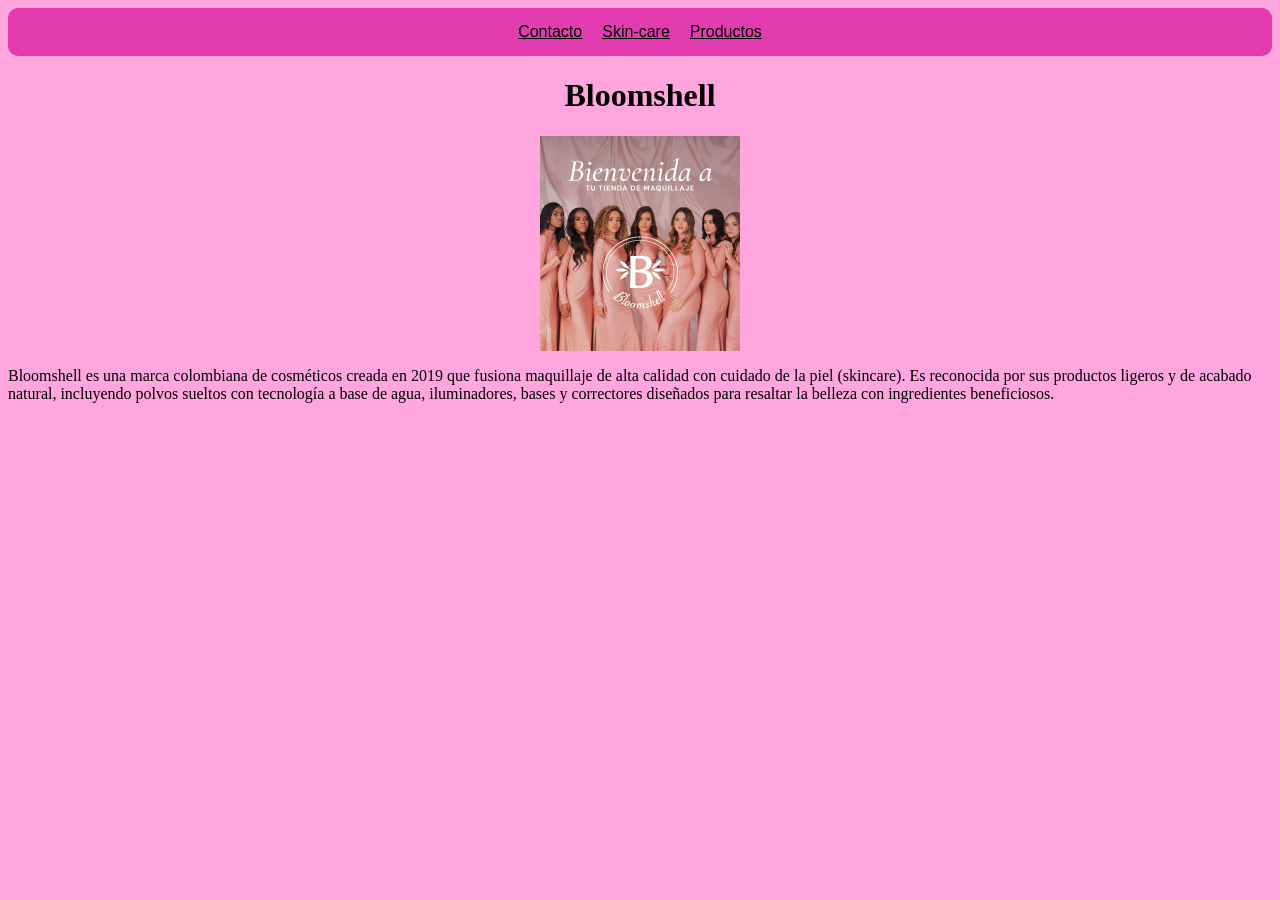
<file: index.html>
<!DOCTYPE html>
<html lang="en">
<head>
    <meta charset="UTF-8">
    <meta name="viewport" content="width=device-width, initial-scale=1.0">
    <title>Document</title>
    <link rel="stylesheet" href="static/style.css">
</head>
<body>
    
    
    <nav>
        <a href="Template/contacto.html" > Contacto</a>
        <a href="Template/cuidadopiel.html" > Skin-care</a>
        <a href="Template/productos.html" > Productos</a>
        
    </nav>
    <h1>Bloomshell</h1>

    <img src="../static/images/inicio.png">
    

    <p>Bloomshell es una marca colombiana de cosméticos creada en 2019 que fusiona maquillaje de alta calidad con cuidado de la piel (skincare). Es reconocida por sus productos ligeros y de acabado natural, incluyendo polvos sueltos con tecnología a base de agua, iluminadores, bases y correctores diseñados para resaltar la belleza con ingredientes beneficiosos.</p>

    

    
</body>
</html>
</file>
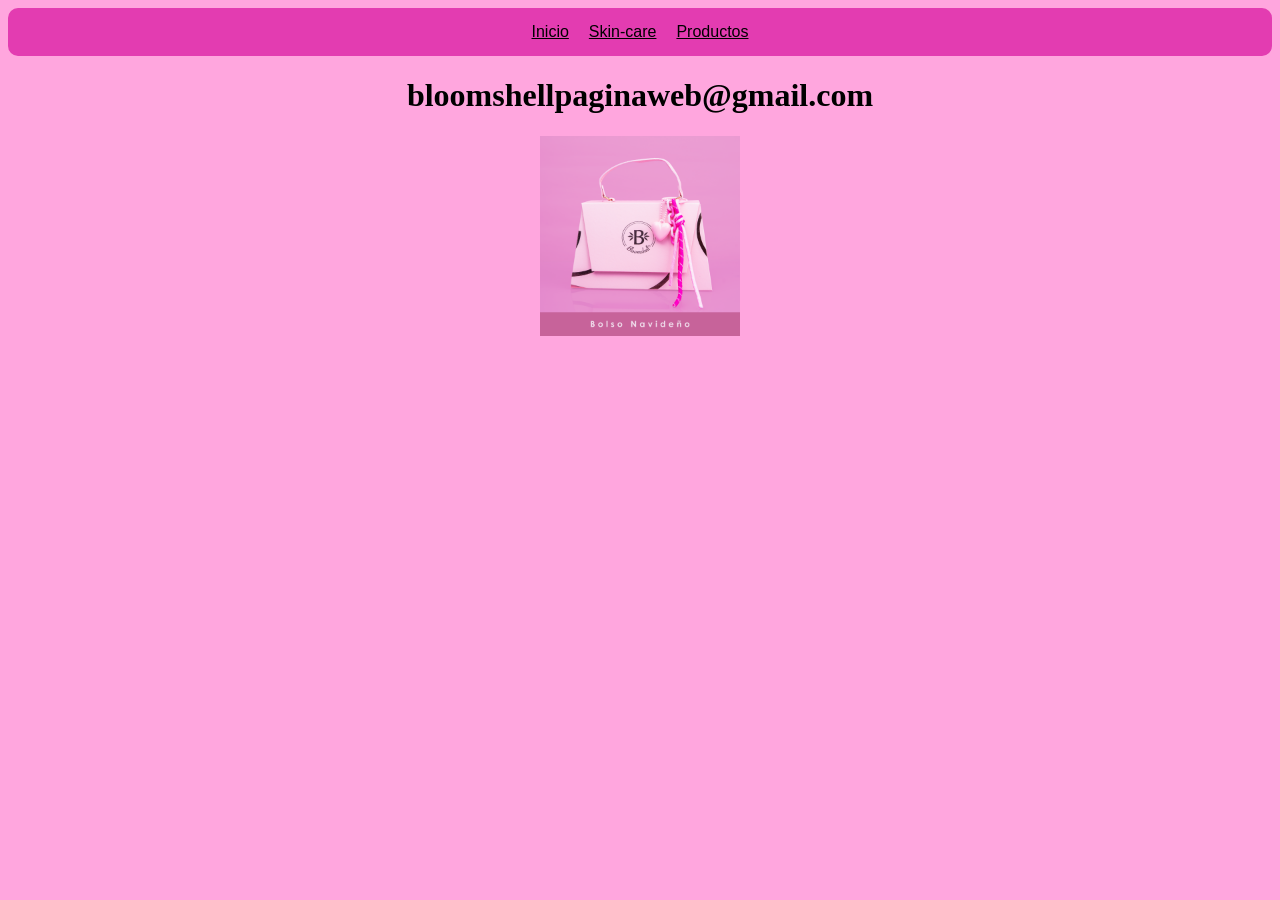
<file: Template/contacto.html>
<!DOCTYPE html>
<html lang="en">
<head>
    <meta charset="UTF-8">
    <meta name="viewport" content="width=device-width, initial-scale=1.0">
    <title>Document</title>
    <link rel="stylesheet" href="../static/style.css">
</head>
<body>
    <nav>
        <a href="../index.html" > Inicio</a>
        <a href="cuidadopiel.html" > Skin-care</a>
        <a href="productos.html" > Productos</a>
        
    </nav>

    <h1>bloomshellpaginaweb@gmail.com</h1>

   <img src="../static/images/contacto.png">
</file>
<file: static/style.css>
body {
    background-color: rgb(255, 166, 222);
}

h1 {
    text-align: center;
}

nav {
    background-color: rgb(227, 60, 177);
    padding: 15px;
    display: flex;
    gap: 20px;background: linear-gradient(90deg,);
    border-radius: 10px;
    font-family: 'Poppins', sans-serif;
    justify-content: center;

    

}
a {
    color: #000;
}

img {
    width: 200px;
    height: auto;
    display:block;
    margin: 0 auto;
}
</file>
